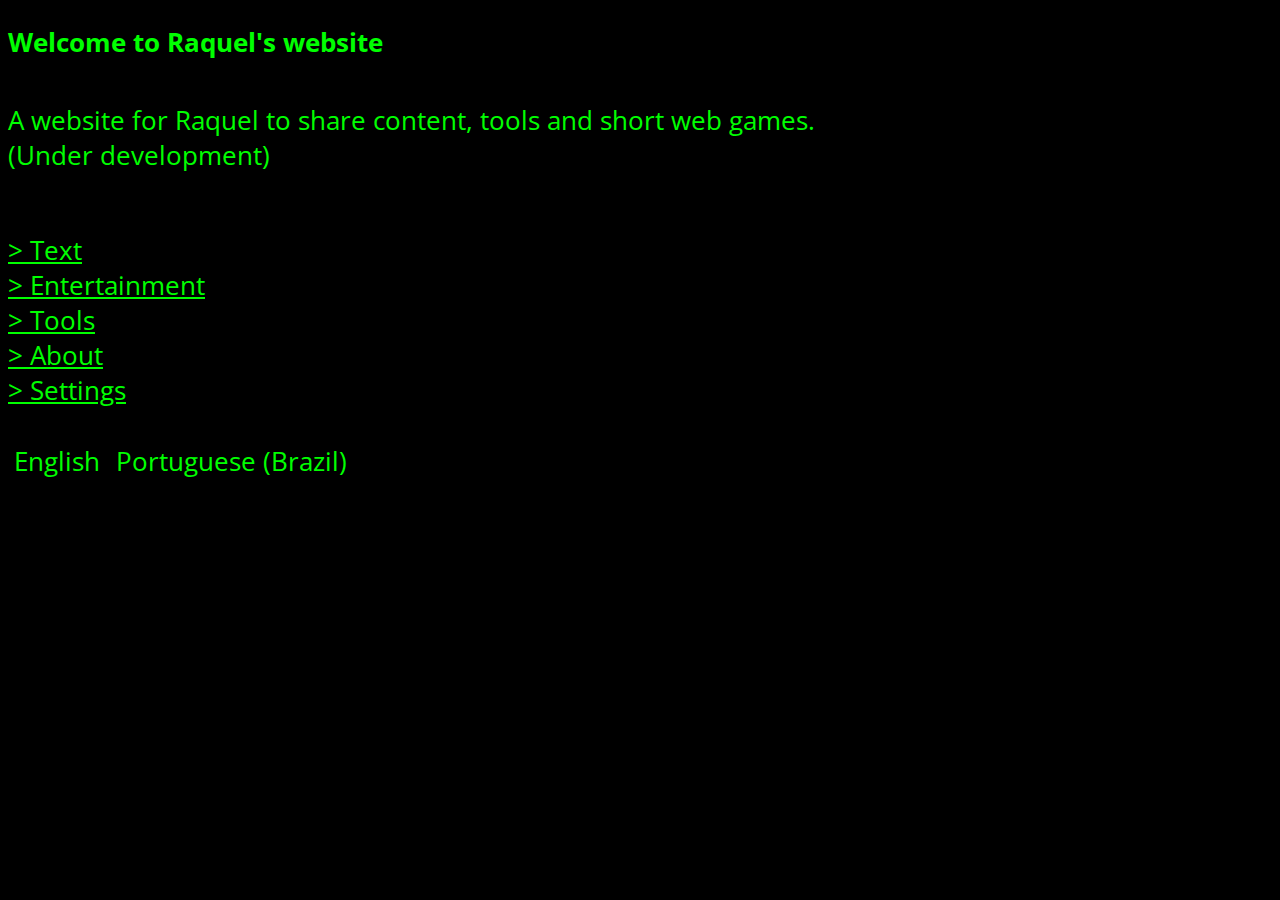
<file: index.html>
<!DOCTYPE html>
<html>
    <head>
        <meta charset="UTF-8">
        <meta author="Raquel Violeta">
        <meta name="viewport" content="width=device-width, initial-scale=1.0">
        <script>sessionStorage.setItem("currentP", "home");</script>
        <script src="./js/main.js"></script>
        <script src="./js/languages.js"></script>
        <link rel="stylesheet" href="./css/home.css">
        <link rel="stylesheet" href="./css/index.css">
        <link rel="icon" type="image/x-icon" href="./media/icon-16.png">
    </head>
    <body onload="Website.setup()">
        <h1 id="title">Welcome... Please wait as the website loads!</h1>
        <p id="brief-description">A website for Rachel to share content, tools and short web games. (Under development)</p>
        <p id="js-disclaimer" style="color: #ff0;">
            JAVASCRIPT IS DISABLED OR YOUR CONNECTION IS SLOW.<br>
            JAVASCRIPT ESTÁ DESATIVADO OU SUA CONEXÃO ESTÁ LENTA.
        </p>
        <nav>
            <a href="./text.html" id="text">Text...</a>
            <a href="./entertainment.html" id="entertainment">Entertainment...</a>
            <a href="./tools.html" id="tools">Tools...</a>
            <a href="./about.html" id="about">About...</a>
            <button id="settings" onclick="Website.settingsToggle()">Settings...</button>
        </nav>
        <div id="settings-div">
            <button id="settings-theme" onclick="Website.themeSwitch(true);">Toggle dark theme</button>
        </div>
        <div id="languages-div">
            <button id="english" onclick="Website.setup(true, 'eng')">English</button>
            <button id="portuguese" onclick="Website.setup(true, 'ptbr')">Portuguese &lpar;Brazil&rpar;</button>
        </div>
    </body>
</html>
</file>
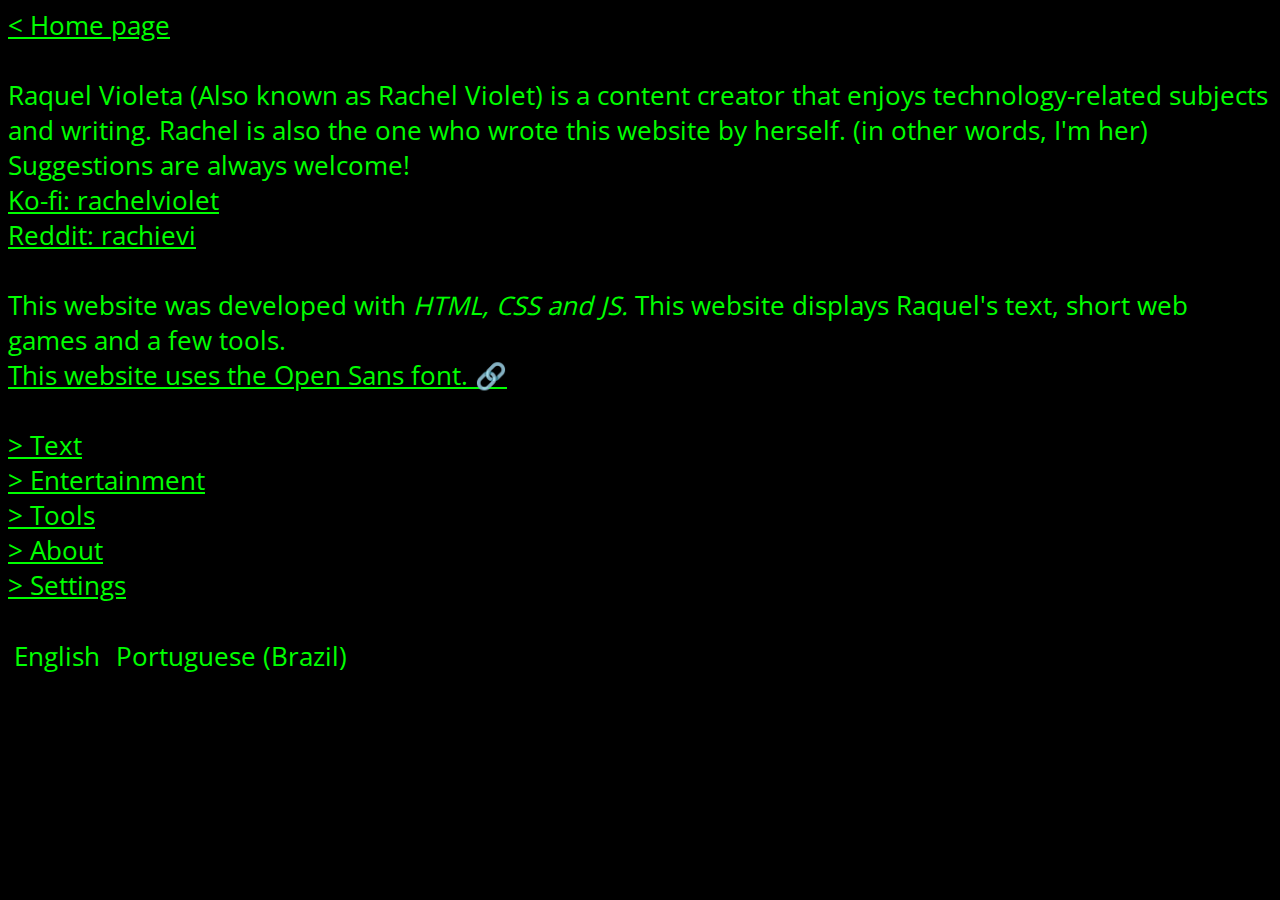
<file: about.html>
<!DOCTYPE html>
<html>
    <head>
        <meta charset="UTF-8">
        <meta author="Raquel Violeta">
        <meta name="viewport" content="width=device-width, initial-scale=1.0">
        <script>sessionStorage.setItem("currentP", "about");</script>
        <link rel="stylesheet" href="./css/index.css">
        <link rel="icon" type="image/x-icon" href="./media/icon-16.png">
        <link rel="stylesheet" href="./css/about.css">
    </head>
    <body onload="Website.setup()">
        <a href="./index.html" id="home"></a>
        <p id="js-disclaimer" style="color: #ff0;">
            JAVASCRIPT IS DISABLED OR YOUR CONNECTION IS SLOW.<br>
            JAVASCRIPT ESTÁ DESATIVADO OU SUA CONEXÃO ESTÁ LENTA.
        </p>
        <section id="about-dev"></section>
        <a id="kofi" href="https://ko-fi.com/rachelviolet" target="_blank"></a>
        <a id="reddit" href="https://www.reddit.com/user/rachievi" target="_blank"></a>
        <section>
        <span id="about-website"></span>  
        <span id="about-website-span"></span>
        <span id="about-website2"></span>
    </section>
    <a id="fonts-credits" href="https://scripts.sil.org/cms/scripts/page.php?item_id=OFL_web" target="_blank"></a>
        <nav>
            <a href="./text.html" id="text">Text...</a>
            <a href="./entertainment.html" id="entertainment">Entertainment...</a>
            <a href="./tools.html" id="tools">Tools...</a>
            <a href="./about.html" id="about">About...</a>
            <button id="settings" onclick="Website.settingsToggle()">Settings...</button>
        </nav>
        <div id="settings-div">
            <button id="settings-theme" onclick="Website.themeSwitch(true);">Toggle dark theme</button>
        </div>
        <div id="languages-div">
            <button id="english" onclick="Website.setup(true, 'eng')">English</button>
            <button id="portuguese" onclick="Website.setup(true, 'ptbr')">Portuguese &lpar;Brazil&rpar;</button>
        </div>
        <script src="./js/main.js"></script>
        <script src="./js/languages.js"></script>
    </body>
</html>
</file>
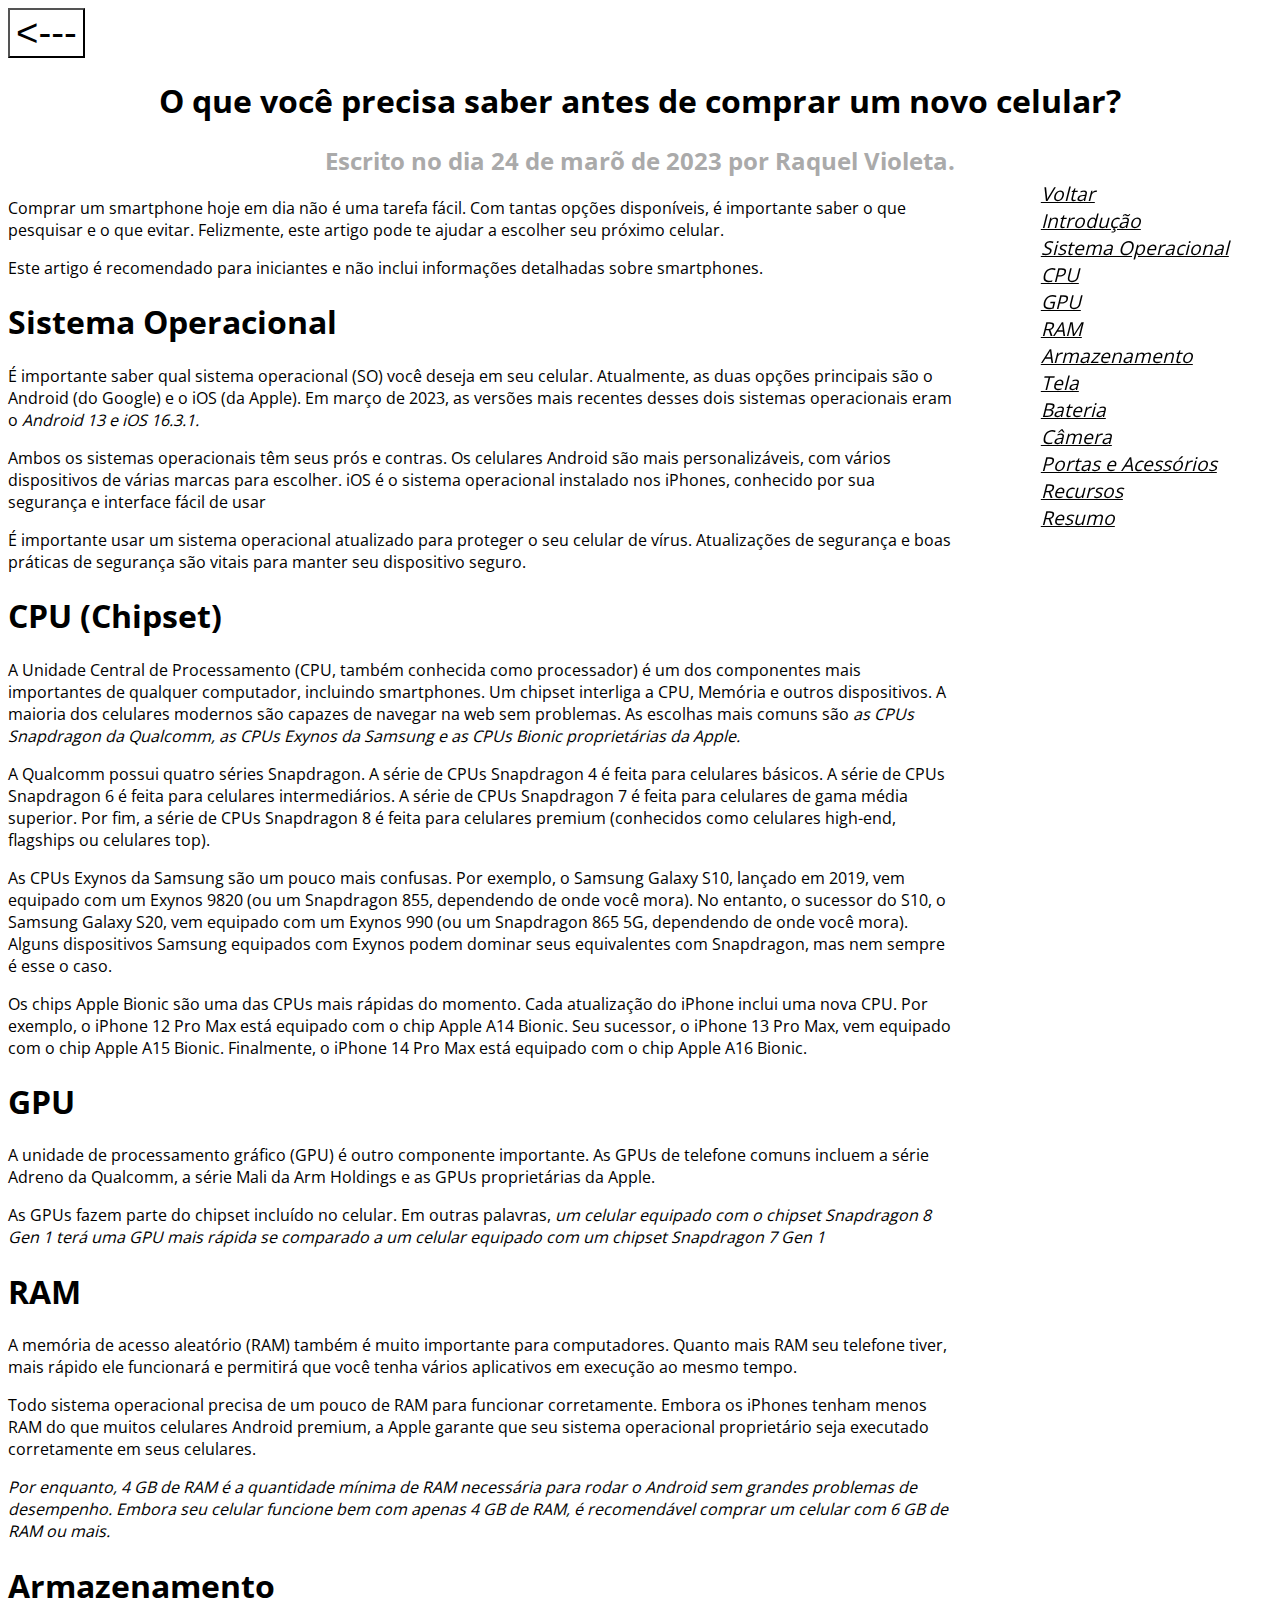
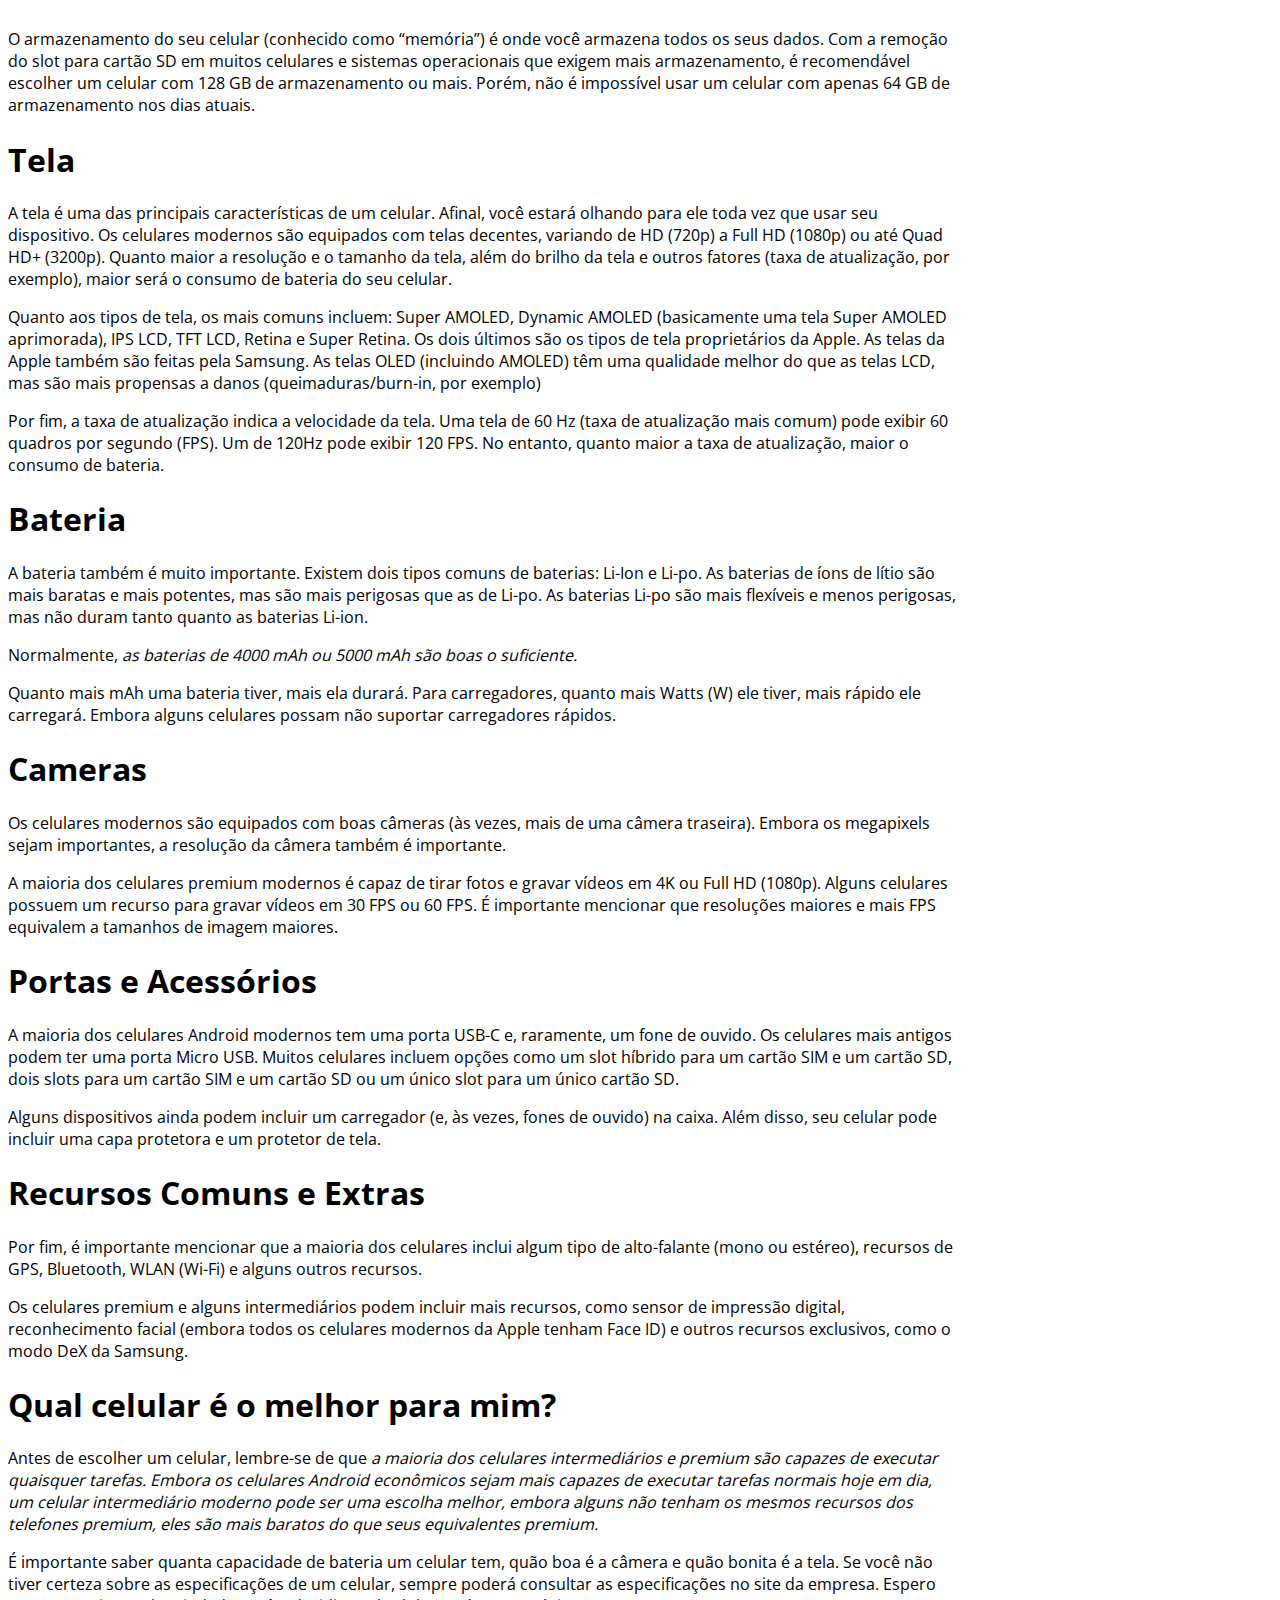
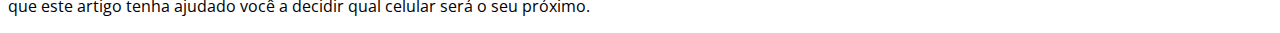
<file: text/br-phones.html>
<!DOCTYPE html>
<html>
    <head>
        <meta charset="UTF-8">
        <meta author="Raquel Violeta">
        <meta name="viewport" content="width=device-width, initial-scale=1.0">
        <script>sessionStorage.setItem("currentP", "text");</script>
        <title>O que você precisa saber antes de comprar um novo celular?</title>
        <link rel="stylesheet" href="../css/texts.css">
        <link rel="icon" type="image/x-icon" href="../media/icon-16.png">
    </head>
    <body>
        <button id="return" onclick="window.open('../text.html', '_self')">&lt;---</button>
        <h1 class="article-title">O que você precisa saber antes de comprar um novo celular?</h1>
        <h2 class="subtitle">Escrito no dia 24 de marõ de 2023 por Raquel Violeta.</h2>
        <div id="toc">
            <a href="../text.html" target="_self">Voltar</a>
            <a href="#introduction">Introdução</a>
            <a href="#os">Sistema Operacional</a>
            <a href="#cpu">CPU</a>
            <a href="#gpu">GPU</a>
            <a href="#ram">RAM</a>
            <a href="#storage">Armazenamento</a>
            <a href="#display">Tela</a>
            <a href="#battery">Bateria</a>
            <a href="#cameras">Câmera</a>
            <a href="#p-a">Portas e Acessórios</a>
            <a href="#features">Recursos</a>
            <a href="#summary">Resumo</a>
        </div>
        <section id="introduction">
            <p>Comprar um smartphone hoje em dia não é uma tarefa fácil. Com tantas opções disponíveis, é importante saber o que pesquisar e o que evitar. Felizmente, este artigo pode te ajudar a escolher seu próximo celular.</p>
            <p>Este artigo é recomendado para iniciantes e não inclui informações detalhadas sobre smartphones.</p>
        </section>
        <section id="os">
            <h1 class="title">Sistema Operacional</h1>
            <p>É importante saber qual sistema operacional (SO) você deseja em seu celular. Atualmente, as duas opções principais são o Android (do Google) e o iOS (da Apple). Em março de 2023, as versões mais recentes desses dois sistemas operacionais eram o <span class="italic">Android 13 e iOS 16.3.1.</span></p>
            <p>Ambos os sistemas operacionais têm seus prós e contras. Os celulares Android são mais personalizáveis, com vários dispositivos de várias marcas para escolher. iOS é o sistema operacional instalado nos iPhones, conhecido por sua segurança e interface fácil de usar</p>
            <p>É importante usar um sistema operacional atualizado para proteger o seu celular de vírus. Atualizações de segurança e boas práticas de segurança são vitais para manter seu dispositivo seguro.</p>
        </section>
        <section id="cpu">
            <h1 class="title">CPU (Chipset)</h1>
            <p>A Unidade Central de Processamento (CPU, também conhecida como processador) é um dos componentes mais importantes de qualquer computador, incluindo smartphones. Um chipset interliga a CPU, Memória e outros dispositivos. A maioria dos celulares modernos são capazes de navegar na web sem problemas. As escolhas mais comuns são <span class="italic">as CPUs Snapdragon da Qualcomm, as CPUs Exynos da Samsung e as CPUs Bionic proprietárias da Apple.</span></p>
            <p>A Qualcomm possui quatro séries Snapdragon. A série de CPUs Snapdragon 4 é feita para celulares básicos. A série de CPUs Snapdragon 6 é feita para celulares intermediários. A série de CPUs Snapdragon 7 é feita para celulares de gama média superior. Por fim, a série de CPUs Snapdragon 8 é feita para celulares premium (conhecidos como celulares high-end, flagships ou celulares top).</p>
            <p>As CPUs Exynos da Samsung são um pouco mais confusas. Por exemplo, o Samsung Galaxy S10, lançado em 2019, vem equipado com um Exynos 9820 (ou um Snapdragon 855, dependendo de onde você mora). No entanto, o sucessor do S10, o Samsung Galaxy S20, vem equipado com um Exynos 990 (ou um Snapdragon 865 5G, dependendo de onde você mora). Alguns dispositivos Samsung equipados com Exynos podem dominar seus equivalentes com Snapdragon, mas nem sempre é esse o caso.</p>
            <p>Os chips Apple Bionic são uma das CPUs mais rápidas do momento. Cada atualização do iPhone inclui uma nova CPU. Por exemplo, o iPhone 12 Pro Max está equipado com o chip Apple A14 Bionic. Seu sucessor, o iPhone 13 Pro Max, vem equipado com o chip Apple A15 Bionic. Finalmente, o iPhone 14 Pro Max está equipado com o chip Apple A16 Bionic.</p>
        </section>
        <section id="gpu">
            <h1 class="title">GPU</h1>
            <p>A unidade de processamento gráfico (GPU) é outro componente importante. As GPUs de telefone comuns incluem a série Adreno da Qualcomm, a série Mali da Arm Holdings e as GPUs proprietárias da Apple.</p>
            <p>As GPUs fazem parte do chipset incluído no celular. Em outras palavras, <span class="italic">um celular equipado com o chipset Snapdragon 8 Gen 1 terá uma GPU mais rápida se comparado a um celular equipado com um chipset Snapdragon 7 Gen 1</span></p>
        </section>
        <section id="ram">
            <h1 class="title">RAM</h1>
            <p>A memória de acesso aleatório (RAM) também é muito importante para computadores. Quanto mais RAM seu telefone tiver, mais rápido ele funcionará e permitirá que você tenha vários aplicativos em execução ao mesmo tempo.</p>
            <p>Todo sistema operacional precisa de um pouco de RAM para funcionar corretamente. Embora os iPhones tenham menos RAM do que muitos celulares Android premium, a Apple garante que seu sistema operacional proprietário seja executado corretamente em seus celulares.</p>
            <p><span class="italic">Por enquanto, 4 GB de RAM é a quantidade mínima de RAM necessária para rodar o Android sem grandes problemas de desempenho. Embora seu celular funcione bem com apenas 4 GB de RAM, é recomendável comprar um celular com 6 GB de RAM ou mais.</span></p>
        </section>
        <section id="storage">
            <h1 class="title">Armazenamento</h1>
            <p>O armazenamento do seu celular (conhecido como “memória”) é onde você armazena todos os seus dados. Com a remoção do slot para cartão SD em muitos celulares e sistemas operacionais que exigem mais armazenamento, é recomendável escolher um celular com 128 GB de armazenamento ou mais. Porém, não é impossível usar um celular com apenas 64 GB de armazenamento nos dias atuais.</p>
        </section>
        <section id="screen">
            <h1 class="title">Tela</h1>
            <p>A tela é uma das principais características de um celular. Afinal, você estará olhando para ele toda vez que usar seu dispositivo. Os celulares modernos são equipados com telas decentes, variando de HD (720p) a Full HD (1080p) ou até Quad HD+ (3200p). Quanto maior a resolução e o tamanho da tela, além do brilho da tela e outros fatores (taxa de atualização, por exemplo), maior será o consumo de bateria do seu celular.</p>
            <p>Quanto aos tipos de tela, os mais comuns incluem: Super AMOLED, Dynamic AMOLED (basicamente uma tela Super AMOLED aprimorada), IPS LCD, TFT LCD, Retina e Super Retina. Os dois últimos são os tipos de tela proprietários da Apple. As telas da Apple também são feitas pela Samsung. As telas OLED (incluindo AMOLED) têm uma qualidade melhor do que as telas LCD, mas são mais propensas a danos (queimaduras/burn-in, por exemplo)</p>
            <p>Por fim, a taxa de atualização indica a velocidade da tela. Uma tela de 60 Hz (taxa de atualização mais comum) pode exibir 60 quadros por segundo (FPS). Um de 120Hz pode exibir 120 FPS. No entanto, quanto maior a taxa de atualização, maior o consumo de bateria.</p>
        </section>
        <section id="battery">
            <h1 class="title">Bateria</h1>
            <p>A bateria também é muito importante. Existem dois tipos comuns de baterias: Li-Ion e Li-po. As baterias de íons de lítio são mais baratas e mais potentes, mas são mais perigosas que as de Li-po. As baterias Li-po são mais flexíveis e menos perigosas, mas não duram tanto quanto as baterias Li-ion.</p>
            <p>Normalmente, <span class="italic">as baterias de 4000 mAh ou 5000 mAh são boas o suficiente.</span></p>
            <p>Quanto mais mAh uma bateria tiver, mais ela durará. Para carregadores, quanto mais Watts (W) ele tiver, mais rápido ele carregará. Embora alguns celulares possam não suportar carregadores rápidos.</p>
        </section>
        <section id="cameras">
            <h1 class="title">Cameras</h1>
            <p>Os celulares modernos são equipados com boas câmeras (às vezes, mais de uma câmera traseira). Embora os megapixels sejam importantes, a resolução da câmera também é importante.</p>
            <p>A maioria dos celulares premium modernos é capaz de tirar fotos e gravar vídeos em 4K ou Full HD (1080p). Alguns celulares possuem um recurso para gravar vídeos em 30 FPS ou 60 FPS. É importante mencionar que resoluções maiores e mais FPS equivalem a tamanhos de imagem maiores.</p>
        </section>
        <section id="p-a">
            <h1 class="title">Portas e Acessórios</h1>
            <p>A maioria dos celulares Android modernos tem uma porta USB-C e, raramente, um fone de ouvido. Os celulares mais antigos podem ter uma porta Micro USB. Muitos celulares incluem opções como um slot híbrido para um cartão SIM e um cartão SD, dois slots para um cartão SIM e um cartão SD ou um único slot para um único cartão SD.</p>
            <p>Alguns dispositivos ainda podem incluir um carregador (e, às vezes, fones de ouvido) na caixa. Além disso, seu celular pode incluir uma capa protetora e um protetor de tela.</p>
        </section>
        <section id="features">
            <h1 class="title">Recursos Comuns e Extras</h1>
            <p>Por fim, é importante mencionar que a maioria dos celulares inclui algum tipo de alto-falante (mono ou estéreo), recursos de GPS, Bluetooth, WLAN (Wi-Fi) e alguns outros recursos.</p>
            <p>Os celulares premium e alguns intermediários podem incluir mais recursos, como sensor de impressão digital, reconhecimento facial (embora todos os celulares modernos da Apple tenham Face ID) e outros recursos exclusivos, como o modo DeX da Samsung.</p>
        </section>
        <section id="summary">
            <h1 class="title">Qual celular é o melhor para mim?</h1>
            <p>Antes de escolher um celular, lembre-se de que <span class="italic">a maioria dos celulares intermediários e premium são capazes de executar quaisquer tarefas. Embora os celulares Android econômicos sejam mais capazes de executar tarefas normais hoje em dia, um celular intermediário moderno pode ser uma escolha melhor, embora alguns não tenham os mesmos recursos dos telefones premium, eles são mais baratos do que seus equivalentes premium.</span></p>
            <p>É importante saber quanta capacidade de bateria um celular tem, quão boa é a câmera e quão bonita é a tela. Se você não tiver certeza sobre as especificações de um celular, sempre poderá consultar as especificações no site da empresa. Espero que este artigo tenha ajudado você a decidir qual celular será o seu próximo.</p>
        </section>
    </body>
</html>
</file>
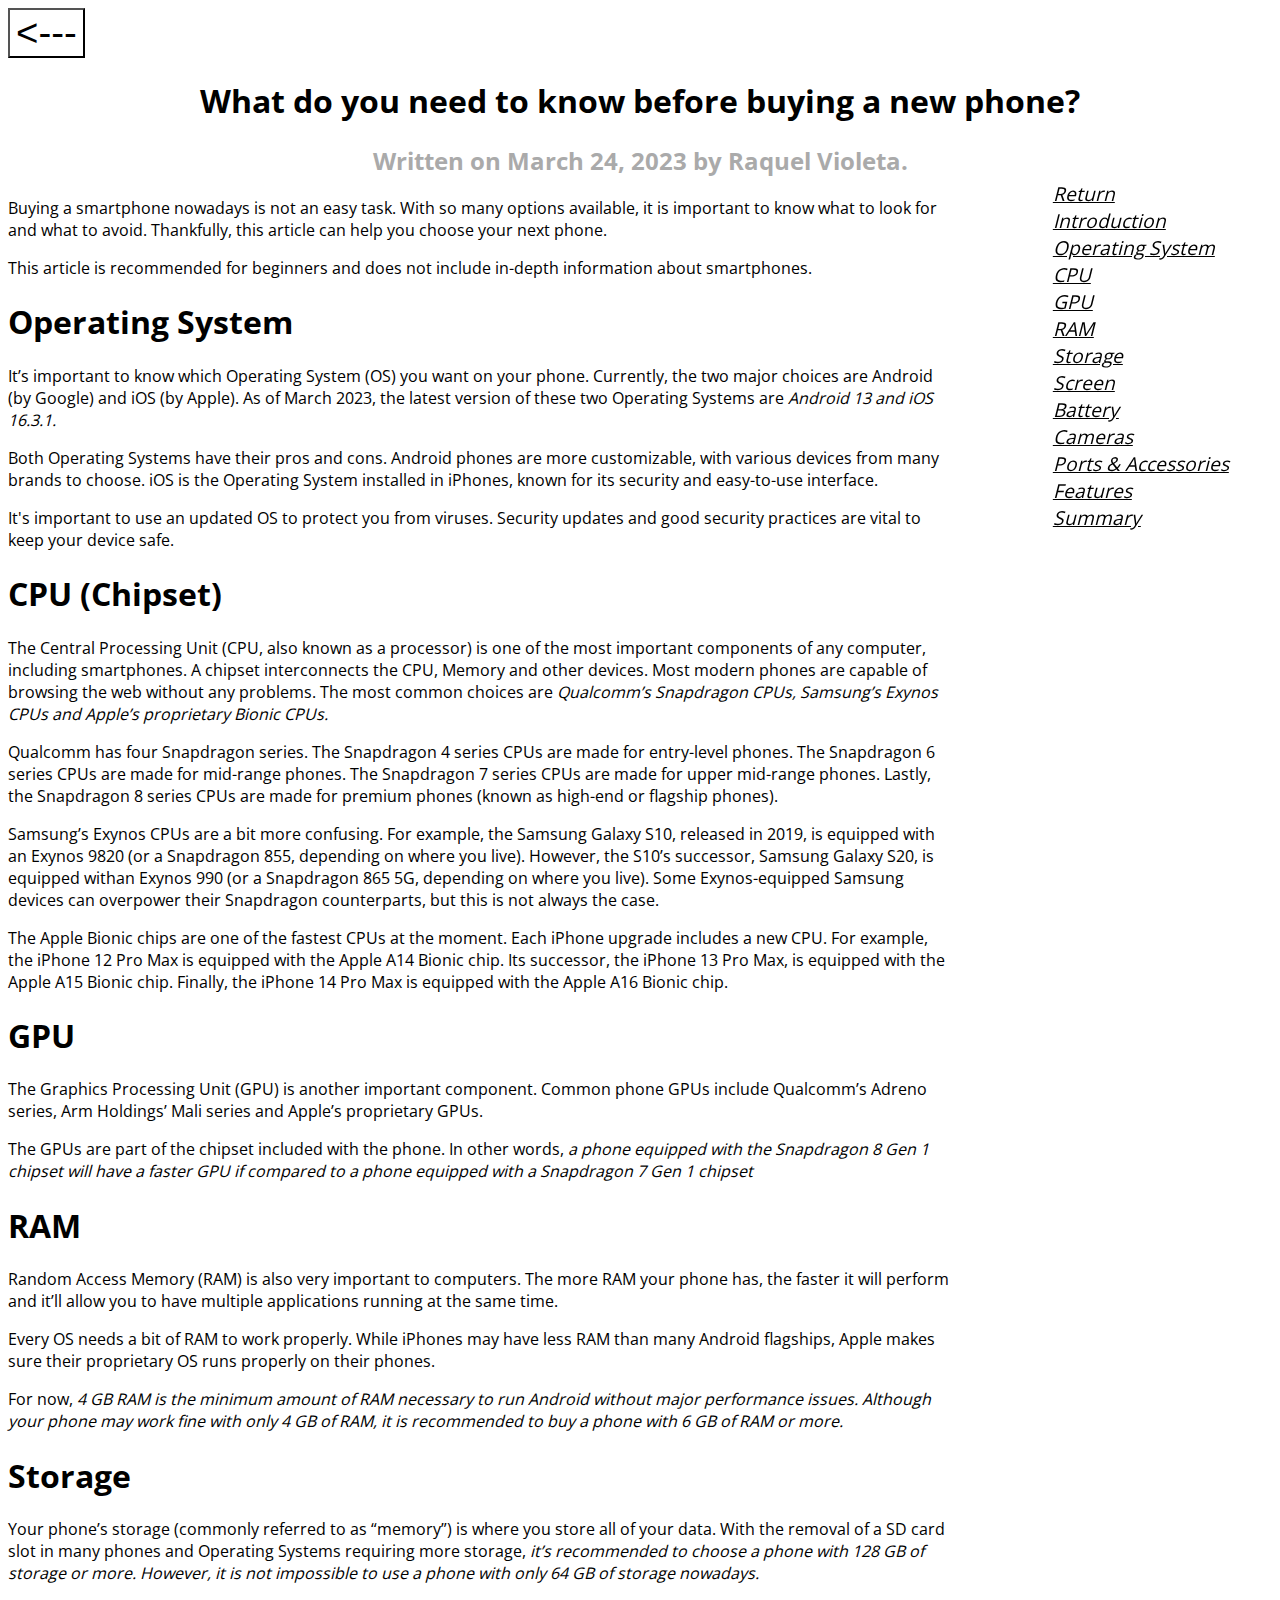
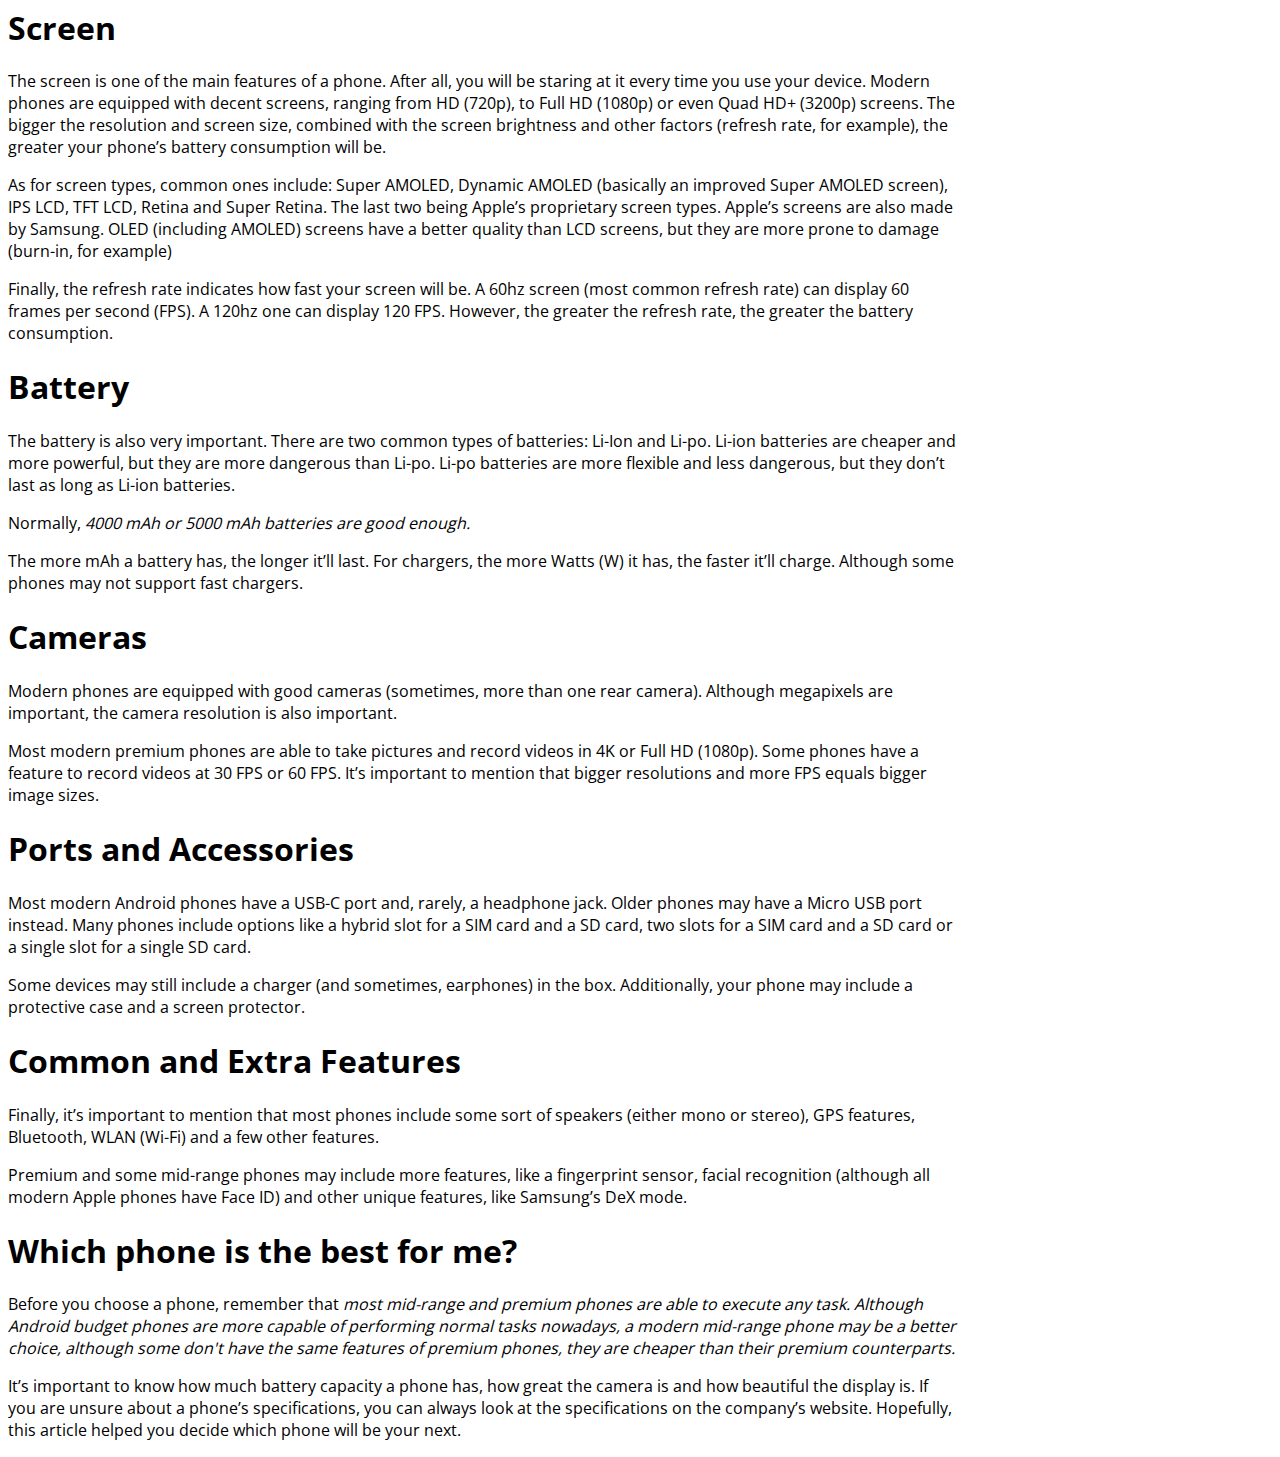
<file: text/eng-phones.html>
<!DOCTYPE html>
<html>
    <head>
        <meta charset="UTF-8">
        <meta author="Raquel Violeta">
        <meta name="viewport" content="width=device-width, initial-scale=1.0">
        <script>sessionStorage.setItem("currentP", "text");</script>
        <title>What do you need to know before buying a phone?</title>
        <link rel="stylesheet" href="../css/texts.css">
        <link rel="icon" type="image/x-icon" href="../media/icon-16.png">
    </head>
    <body>
        <button id="return" onclick="window.open('../text.html', '_self')">&lt;---</button>
        <h1 class="article-title">What do you need to know before buying a new phone?</h1>
        <h2 class="subtitle">Written on March 24, 2023 by Raquel Violeta.</h2>
        <div id="toc">
            <a href="../text.html" target="_self">Return</a>
            <a href="#introduction">Introduction</a>
            <a href="#os">Operating System</a>
            <a href="#cpu">CPU</a>
            <a href="#gpu">GPU</a>
            <a href="#ram">RAM</a>
            <a href="#storage">Storage</a>
            <a href="#screen">Screen</a>
            <a href="#battery">Battery</a>
            <a href="#cameras">Cameras</a>
            <a href="#p-a">Ports & Accessories</a>
            <a href="#features">Features</a>
            <a href="#summary">Summary</a>
        </div>
        <section id="introduction">
            <p>Buying a smartphone nowadays is not an easy task. With so many options available, it is important to know what to look for and what to avoid. Thankfully, this article can help you choose your next phone.</p>
            <p>This article is recommended for beginners and does not include in-depth information about smartphones.</p>
        </section>
        <section id="os">
            <h1 class="title">Operating System</h1>
            <p>It’s important to know which Operating System (OS) you want on your phone. Currently, the two major choices are Android (by Google) and iOS (by Apple). As of March 2023, the latest version of these two Operating Systems are <span class="italic">Android 13 and iOS 16.3.1.</span></p>
            <p>Both Operating Systems have their pros and cons. Android phones are more customizable, with various devices from many brands to choose. iOS is the Operating System installed in iPhones, known for its security and easy-to-use interface.</p>
            <p>It's important to use an updated OS to protect you from viruses. Security updates and good security practices are vital to keep your device safe.</p>
        </section>
        <section id="cpu">
            <h1 class="title">CPU (Chipset)</h1>
            <p>The Central Processing Unit (CPU, also known as a processor) is one of the most important components of any computer, including smartphones. A chipset interconnects the CPU, Memory and other devices. Most modern phones are capable of browsing the web without any problems. The most common choices are <span class="italic">Qualcomm’s Snapdragon CPUs, Samsung’s Exynos CPUs and Apple’s proprietary Bionic CPUs.</span></p>
            <p>Qualcomm has four Snapdragon series. The Snapdragon 4 series CPUs are made for entry-level phones. The Snapdragon 6 series CPUs are made for mid-range phones. The Snapdragon 7 series CPUs are made for upper mid-range phones. Lastly, the Snapdragon 8 series CPUs are made for premium phones (known as high-end or flagship phones).</p>
            <p>Samsung’s Exynos CPUs are a bit more confusing. For example, the Samsung Galaxy S10, released in 2019, is equipped with an Exynos 9820 (or a Snapdragon 855, depending on where you live). However, the S10’s successor, Samsung Galaxy S20, is equipped withan Exynos 990 (or a Snapdragon 865 5G, depending on where you live). Some Exynos-equipped Samsung devices can overpower their Snapdragon counterparts, but this is not always the case.</p>
            <p>The Apple Bionic chips are one of the fastest CPUs at the moment. Each iPhone upgrade includes a new CPU. For example, the iPhone 12 Pro Max is equipped with the Apple A14 Bionic chip. Its successor, the iPhone 13 Pro Max, is equipped with the Apple A15 Bionic chip. Finally, the iPhone 14 Pro Max is equipped with the Apple A16 Bionic chip.</p>
        </section>
        <section id="gpu">
            <h1 class="title">GPU</h1>
            <p>The Graphics Processing Unit (GPU) is another important component. Common phone GPUs include Qualcomm’s Adreno series, Arm Holdings’ Mali series and Apple’s proprietary GPUs.</p>
            <p>The GPUs are part of the chipset included with the phone. In other words, <span class="italic">a phone equipped with the Snapdragon 8 Gen 1 chipset will have a faster GPU if compared to a phone equipped with a Snapdragon 7 Gen 1 chipset</span></p>
        </section>
        <section id="ram">
            <h1 class="title">RAM</h1>
            <p>Random Access Memory (RAM) is also very important to computers. The more RAM your phone has, the faster it will perform and it’ll allow you to have multiple applications running at the same time.</p>
            <p>Every OS needs a bit of RAM to work properly. While iPhones may have less RAM than many Android flagships, Apple makes sure their proprietary OS runs properly on their phones.</p>
            <p>For now, <span class="italic">4 GB RAM is the minimum amount of RAM necessary to run Android without major performance issues. Although your phone may work fine with only 4 GB of RAM, it is recommended to buy a phone with 6 GB of RAM or more.</span></p>
        </section>
        <section id="storage">
            <h1 class="title">Storage</h1>
            <p>Your phone’s storage (commonly referred to as “memory”) is where you store all of your data. With the removal of a SD card slot in many phones and Operating Systems requiring more storage, <span class="italic">it’s recommended to choose a phone with 128 GB of storage or more. However, it is not impossible to use a phone with only 64 GB of storage nowadays.</span></p>
        </section>
        <section id="screen">
            <h1 class="title">Screen</h1>
            <p>The screen is one of the main features of a phone. After all, you will be staring at it every time you use your device. Modern phones are equipped with decent screens, ranging from HD (720p), to Full HD (1080p) or even Quad HD+ (3200p) screens. The bigger the resolution and screen size, combined with the screen brightness and other factors (refresh rate, for example), the greater your phone’s battery consumption will be.</p>
            <p>As for screen types, common ones include: Super AMOLED, Dynamic AMOLED (basically an improved Super AMOLED screen), IPS LCD, TFT LCD, Retina and Super Retina. The last two being Apple’s proprietary screen types. Apple’s screens are also made by Samsung. OLED (including AMOLED) screens have a better quality than LCD screens, but they are more prone to damage (burn-in, for example)</p>
            <p>Finally, the refresh rate indicates how fast your screen will be. A 60hz screen (most common refresh rate) can display 60 frames per second (FPS). A 120hz one can display 120 FPS. However, the greater the refresh rate, the greater the battery consumption.</p>
        </section>
        <section id="battery">
            <h1 class="title">Battery</h1>
            <p>The battery is also very important. There are two common types of batteries: Li-Ion and Li-po. Li-ion batteries are cheaper and more powerful, but they are more dangerous than Li-po. Li-po batteries are more flexible and less dangerous, but they don’t last as long as Li-ion batteries.</p>
            <p>Normally, <span class="italic">4000 mAh or 5000 mAh batteries are good enough.</span></p>
            <p>The more mAh a battery has, the longer it’ll last. For chargers, the more Watts (W) it has, the faster it’ll charge. Although some phones may not support fast chargers.</p>
        </section>
        <section id="cameras">
            <h1 class="title">Cameras</h1>
            <p>Modern phones are equipped with good cameras (sometimes, more than one rear camera). Although megapixels are important, the camera resolution is also important.</p>
            <p>Most modern premium phones are able to take pictures and record videos in 4K or Full HD (1080p). Some phones have a feature to record videos at 30 FPS or 60 FPS. It’s important to mention that bigger resolutions and more FPS equals bigger image sizes.</p>
        </section>
        <section id="p-a">
            <h1 class="title">Ports and Accessories</h1>
            <p>Most modern Android phones have a USB-C port and, rarely, a headphone jack. Older phones may have a Micro USB port instead. Many phones include options like a hybrid slot for a SIM card and a SD card, two slots for a SIM card and a SD card or a single slot for a single SD card.</p>
            <p>Some devices may still include a charger (and sometimes, earphones) in the box. Additionally, your phone may include a protective case and a screen protector.</p>
        </section>
        <section id="features">
            <h1 class="title">Common and Extra Features</h1>
            <p>Finally, it’s important to mention that most phones include some sort of speakers (either mono or stereo), GPS features, Bluetooth, WLAN (Wi-Fi) and a few other features.</p>
            <p>Premium and some mid-range phones may include more features, like a fingerprint sensor, facial recognition (although all modern Apple phones have Face ID) and other unique features, like Samsung’s DeX mode.</p>
        </section>
        <section id="summary">
            <h1 class="title">Which phone is the best for me?</h1>
            <p>Before you choose a phone, remember that <span class="italic">most mid-range and premium phones are able to execute any task. Although Android budget phones are more capable of performing normal tasks nowadays, a modern mid-range phone may be a better choice, although some don't have the same features of premium phones, they are cheaper than their premium counterparts.</span></p>
            <p>It’s important to know how much battery capacity a phone has, how great the camera is and how beautiful the display is. If you are unsure about a phone’s specifications, you can always look at the specifications on the company’s website. Hopefully, this article helped you decide which phone will be your next.</p>
        </section>
    </body>
</html>
</file>
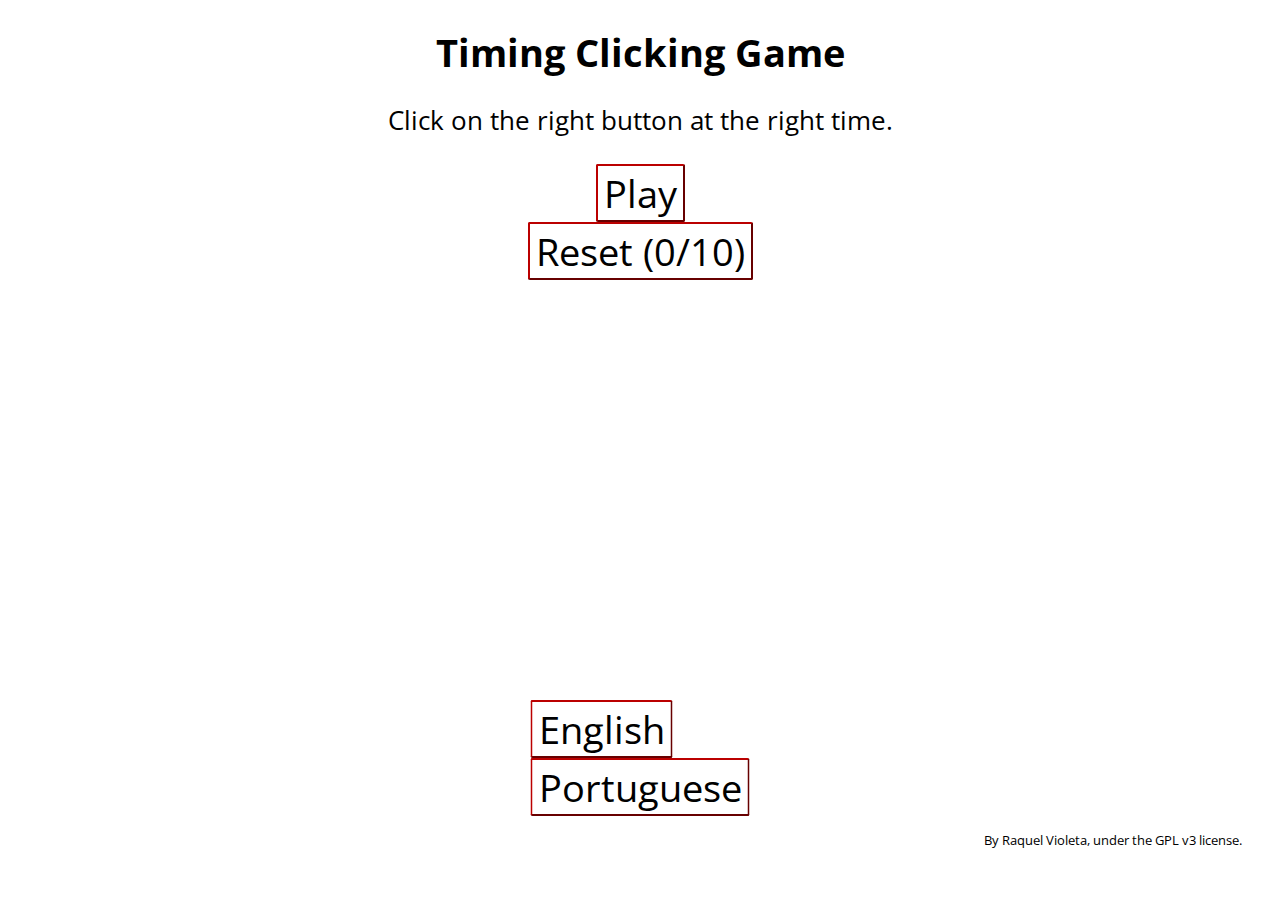
<file: games/timing-clicking-game/main.html>
<!DOCTYPE html>
<html>
    <head>
        <meta charset="UTF-8">
        <meta author="Raquel Violeta">
        <meta name="viewport" content="width=device-width, initial-scale=1.0">
        <script src="./js/main.js"></script>
        <link rel="stylesheet" href="./css/main.css">
    </head>
    <body onload="safetyCheck()">
        <div id="menu">
            <h1 id="title">Timing Clicking Game</h1>
            <p id="subtitle">Loading... Please, check if JAVASCRIPT is activated &lpar;JS-OFF-OR-SLOW&rpar;</p>
            <button id="play" onclick="start()">Play</button>
            <button id="reset" onclick="resetGame()">Reset</button>
            <p id="author" onclick="window.open('http://rachelviolet.github.io/', '_blank')">By Raquel Violeta, under the GPL v3 license.</p>
        </div>
        <div id="game">
            <p id="counting">0</p>
            <button id="pause" onclick="stopGame()">Stop</button>
            <canvas id="click-point" onclick="clickMoment('left')" oncontextmenu="clickMoment('right')"></canvas>
            <div id="left-side">
                <button id="l-click">Left</button>
                <canvas id="left-bar"></canvas>
            </div>
            <div id="right-side">
                <button id="r-click">Right</button>
                <canvas id="right-bar"></canvas>
            </div>
            <p id="keys">:D</p>
        </div>
        <div id="languages-div">
            <button id="eng" onclick="languageSwitch('eng')">English</button>
            <button id="por" onclick="languageSwitch('por')">Portuguese</button>
        </div>
    </body>
</html>
</file>
<file: css/home.css>
#title, #brief-description {white-space: pre-line;}
</file>
<file: css/index.css>
body {background-color: #000000;}
body, nav {display: grid;}
@font-face {
    font-family: "Open Sans";
    src: url("../fonts/OpenSans-VariableFont_wdth,wght.ttf")
}
a, button, p, h1, h2, section, span, nav, label, input {
    font-family: "Open Sans";
    color: #0f0;
}
#settings-div {display: none;}
@media (orientation:landscape) {
    a, p, h1, section, span, h2, nav, button, label {font-size: 2vw;}
}
@media (orientation:portrait) {
    a, p, h1, section, span, h2, nav, button, label {font-size: 3vh;}
}

nav, button, div * {width: fit-content;}
nav::before {
    content: "\a";
    white-space: pre;
}
nav::after {
    content: "\a";
    white-space: pre;
}
input {
    border-radius: 0.5vw;
    border-color: #0f0;
    background-color: #000;
}

button {border: 0; background-color: transparent;}

a:link, a:visited {color: #0f0;}
#brief-description {white-space: pre;}

#settings {
    border: 0;
    padding: 0;
    background-color: transparent;
    text-decoration: underline;
}
a:hover, button:hover {
    font-weight: bolder;
    filter: brightness(150%);
}
</file>
<file: css/about.css>
#about-website-span {
    font-style: italic;
}

section::before {
    content: "\a";
    white-space: pre;
}
</file>
<file: css/texts.css>
@font-face {
    font-family: "Open Sans";
    src: url("../fonts/OpenSans-VariableFont_wdth,wght.ttf")
}
a, p, h1, h2 {font-family: "Open Sans";}

.italic {font-style: italic;}

@media (orientation:landscape) {
    p {width: 75%;}
    a {font-size: 1.5vw;}
    #return {font-size: 3vw}
}
@media (orientation:portrait) {
    a {font-size: 2.3vh;}
    #return {font-size: 3vh}
}
#return {background: 0;}

.article-title, .subtitle {text-align: center;}
.subtitle {color: #aaa;}

#toc {
    display: block;
    position: fixed;
    top: 20%;
    right: 4%;
}
@media screen and (max-width: 900px) {
    p {width: auto;}
    #toc {position: static;}
}
#toc * {
    display: block;
    position: sticky;
}

a:link, a:visited {
    color: #000;
    font-style: italic;
}
</file>
<file: games/timing-clicking-game/css/main.css>
@font-face {
    font-family: "Open Sans";
    src: url("../fonts/OpenSans-VariableFont_wdth,wght.ttf")
}
button, p, h1 {
    font-family: "Open Sans";
    color: #000;
}
button {
    border-radius: 2px;
    border-color: #b00;
    background-color: #fff;
    font-size: 3vw;
}
button:active {
    border-color: #f00;
}
#title {font-size: 3vw;}
#subtitle {font-size: 2vw;}
#title, #subtitle, #play, #reset {
    display: block;
    text-align: center;
}
#play, #reset {
    margin: auto;
}
#author {
    position: absolute;
    bottom: 3vw;
    right: 3vw;
    font-size: 1vw;
}
#languages-div {
    position: absolute;
    width: auto;
    height: auto;
    bottom: 2vw;
    left: 50%;
    transform: translate(-50%, -50%);
}
#languages-div * {display: block;}


#game {display: none;}
#click-point {
    position: absolute;
    top: 50%;
    left: 50%;
    transform: translate(-50%, -50%);
    width: 20vw;
    height: 20vw;
    background-color: #e00;
    border-radius: 100%;
}
#click-point:hover {
    background-color: #f00;
}
#pause {
    position: absolute;
    top: 7vw;
    left: 50%;
    transform: translate(-50%, 0%);
}
#left-side *, #right-side * {display: block;}
#left-side {
    position: absolute;
    bottom: 8vw;
    left: 4vw;
}
#left-bar {
    width: 20vw;
    height: 4vw;
    background: linear-gradient(to right, #f00 0%, #f00 1%, #00f 1%, #00f 100%);
}
#right-side {
    position: absolute;
    bottom: 8vw;
    right: 4vw;
}
#right-bar {
    width: 20vw;
    height: 4vw;
    background: linear-gradient(to right, #f00 0%, #f00 1%, #00f 1%, #00f 100%);
}
</file>
